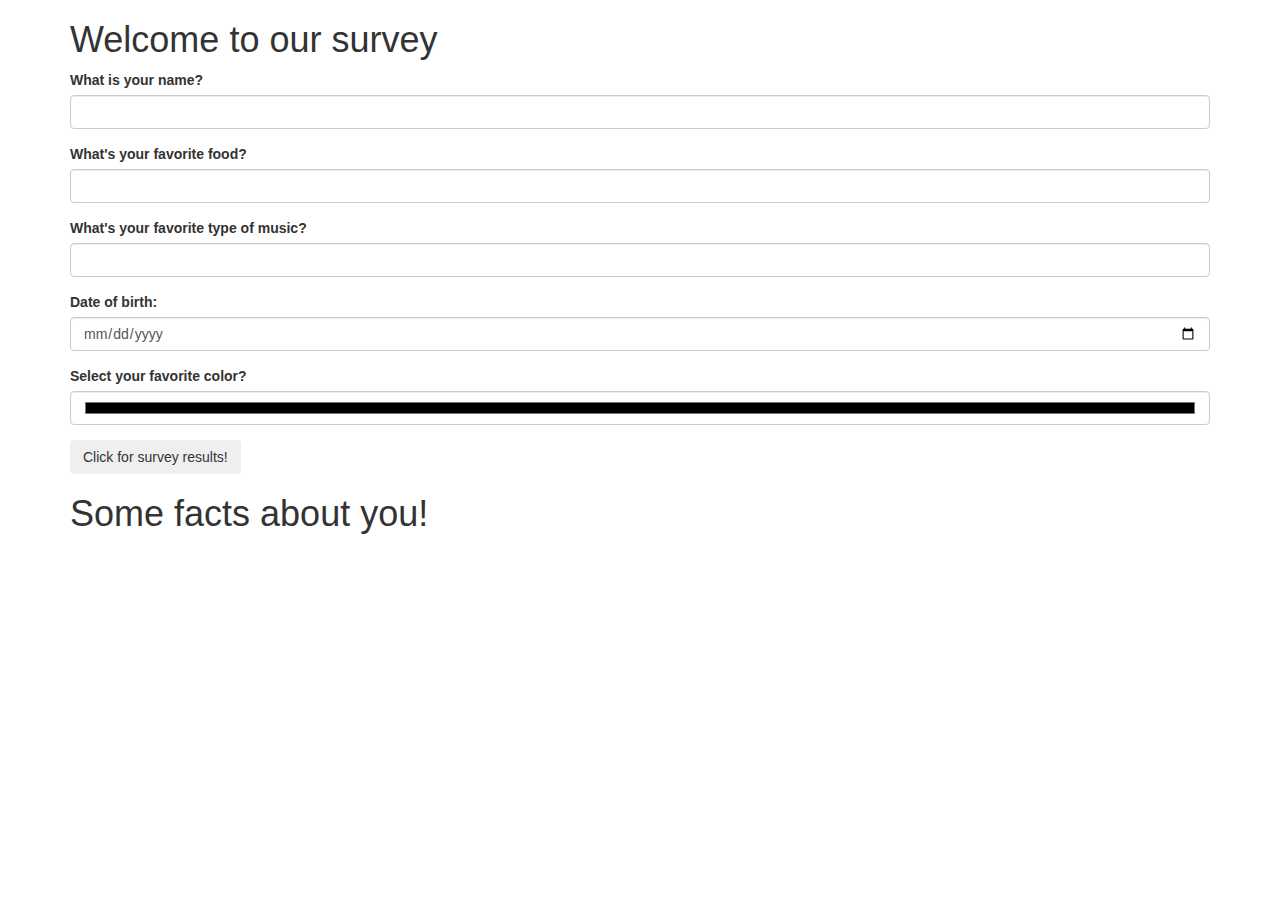
<file: Desktop/survey/index.html>
<!DOCTYPE html>
<html>
 <head>
   <title>Survey</title>
   <link href="css/bootstrap.min.css" rel="stylesheet" type="text/css">
   <link href="css/styles.css" rel="stylesheet" type="text/css">
   <script src="js/jquery-1.12.4.js"></script>
   <script src="js/scripts.js"></script>
 </head>
  <body>
    <div class="container">
      <h1>Welcome to our survey</h1>

      <div id="blanks">
       <form>
         <div class="form-group">
           <label for="name">What is your name?</label>
           <input id="name" class="form-control" type="text">
         </div>

         <div class="form-group">
           <label for="food">What's your favorite food?</label>
           <input id="food" class="form-control" type="text">
         </div>

         <div class="form-group">
           <label for="music">What's your favorite type of music?</label>
           <input id="music" class="form-control" type="text">
         </div>


         <div class="form-group">
           <label for="born">Date of birth:</label>
           <input id="born" class="form-control" type="date">
         </div>

         <div class="form-group">
           <label for="color">Select your favorite color?</label>
           <input id="color" class="form-control" type="color">
         </div>


        <button type="submit" class="btn">Click for survey results!</button>
       </form>
      </div>

         <h1>Some facts about you!</h1>
      <div id="story"
         <p>You are <span class="name"></span>, your favorite food is  <span class="food"></span> and you like <span class="music"></span> music! You were born<span class="born"></span> and your favorite color is <span class="color"></span>! How pretty </p>



      </div>
    </div>

  </body>
</html>
</file>
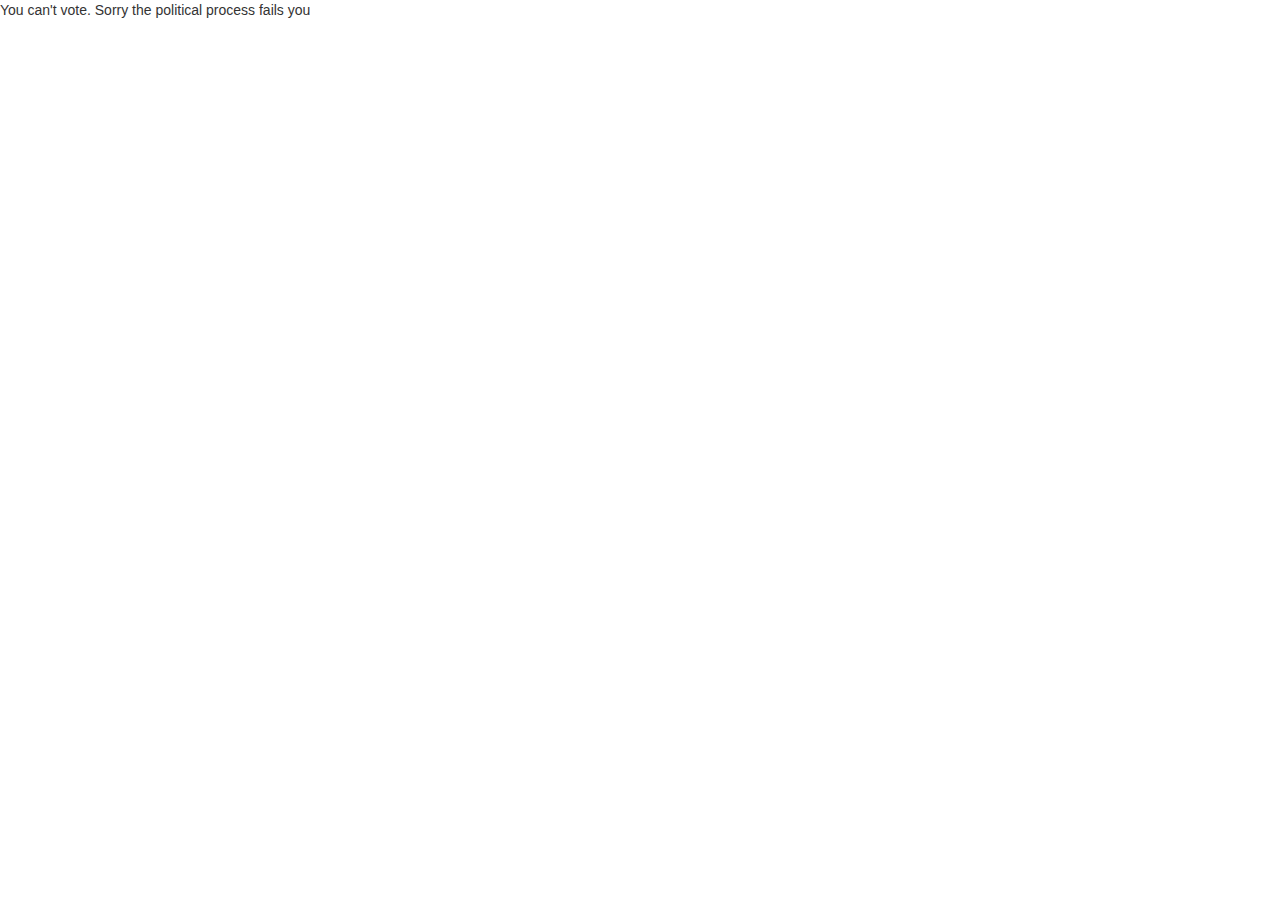
<file: Desktop/voting-site/index.html>
<!DOCTYPE html>
<html>
  <head>
    <link href="css/bootstrap.min.css" rel="stylesheet" type="text/css">
    <link href="css/styles.css" rel="stylesheet" type="text/css">
    <script src="js/jquery-1.12.4.js"></script>
    <script src="js/scripts.js"></script>
    <title></title>
  </head>
  <body>

   <div class="container">
    <div id="message">enjoy voting</div>
   </div>

  <div id="under-18">
    <p>You can't vote. Sorry the political process fails you</p>
  </div>

  </body>
</html>
</file>
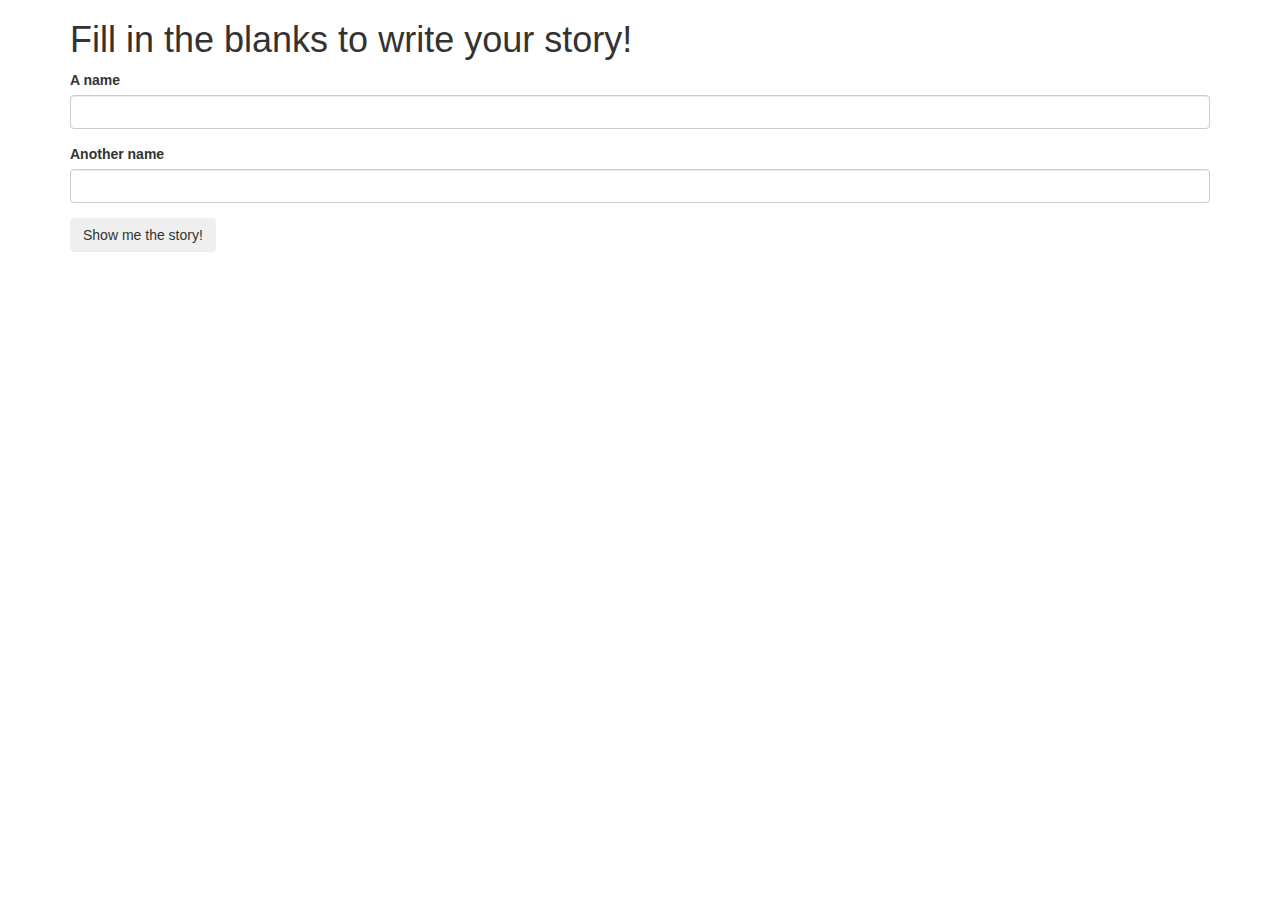
<file: Desktop/letter-form/letter-form.html>
<!DOCTYPE html>
<html>
  <head>
    <link href="css/bootstrap.min.css" rel="stylesheet" type="text/css">
    <link href="css/styles.css" rel="stylesheet" type="text/css">
    <script src="js/jquery-1.12.4.js"></script>
    <script src="js/scripts.js"></script>
    <title>A fantastical adventure</title>
  </head>
  <body>
    <div class="container">
      <h1>Fill in the blanks to write your story!</h1>
      <div id="blanks">
        <form>
          <div class="form-group">
            <label for="person1">A name</label>
            <input id="person1" class="form-control" type="text">
          </div>
          <div class="form-group">
            <label for="person2">Another name</label>
            <input id="person2" class="form-control" type="text">
          </div>
          <button type="submit" class="btn">Show me the story!</button>
        </form>
      </div>

      <div id="story">
        <h1>Congrats!</h1>
        <p><span class="person1"></span> and <span class="person2"></span>, great job on that thing you did.</p>
      </div>
    </div>
  </body>
</html>
</file>
<file: Desktop/survey/css/styles.css>
#story {
  display: none;
}
</file>
<file: Desktop/voting-site/css/styles.css>
#message, #under-18{
  display: none;
}
</file>
<file: Desktop/letter-form/css/styles.css>
#story {
  display: none;
}
</file>
